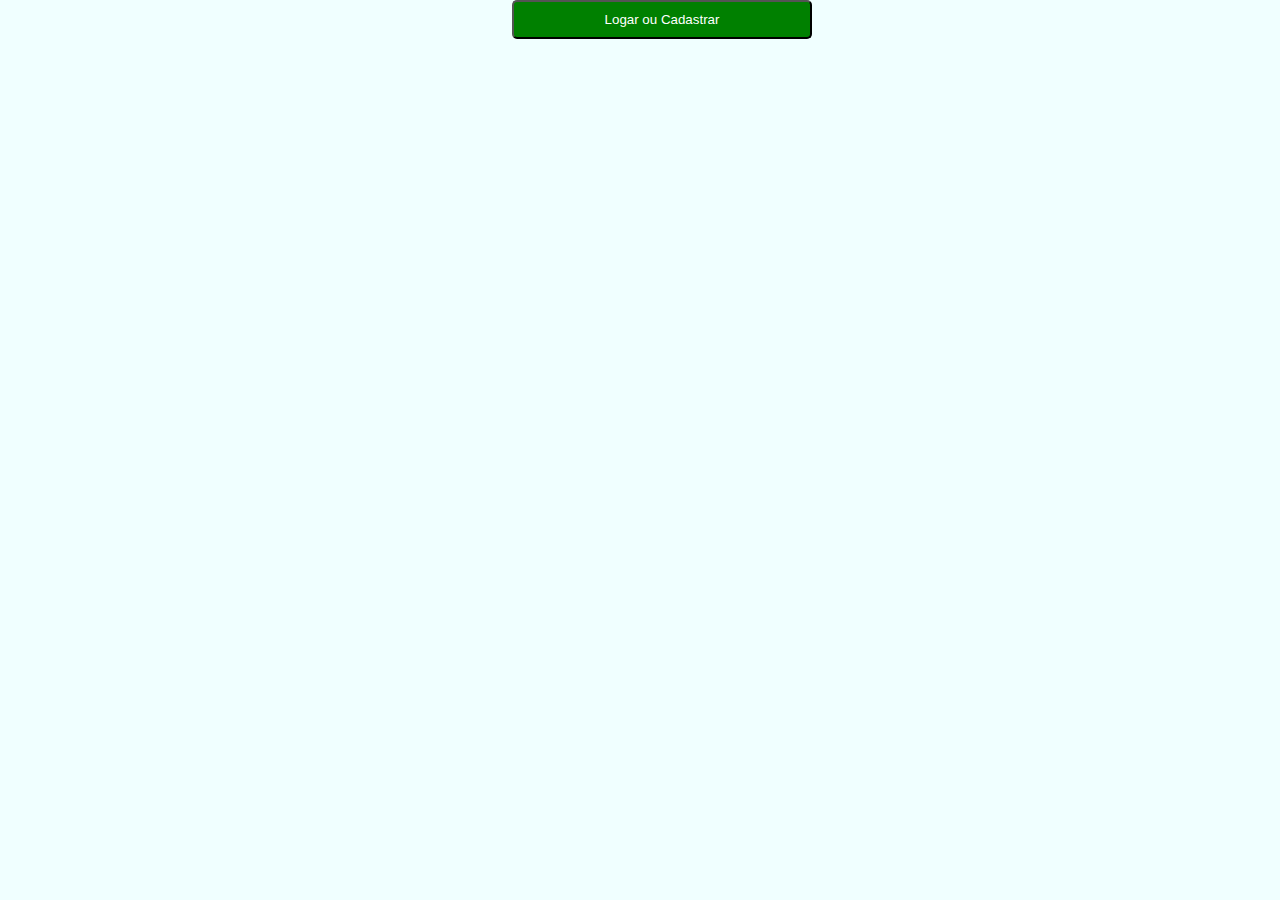
<file: index.html>
<!DOCTYPE html>
<html lang="en">
<head>
    <meta charset="UTF-8">
    <meta name="viewport" content="width=device-width, initial-scale=1.0">
    <title>cadastro</title>
    <link rel="stylesheet" href="style.css">
    
</head>

<body>
    
    <div class="mae">
        <header>
            <button id="btl">Logar ou Cadastrar</button>
        </header>
       
        <div id="modal" class="modal">
            <div class="modalmae">
                
                <h2>faça seu cadastro aqui</h2>
                <form id="f">
                    <label for="nm">Nome</label>
                      <input type="text" id="nm" name="nm">
                       <label for="cpf">CPF</label>
                    <input type="text" id="cpf" name="cpf">
                        <label for="tel">Telefone</label>
                    <input type="tel" id="tel" name="tel">
                    <label for="mail">mail</label>
                        <input type="mail" id="mail" name="mail">
                    <label for="senha">Senha:</label>
                      <input type="password" id="senha" name="senha">
                        <button type="submit">finalizar</button>
                </form>
                      </div>
        </div>
    </div>

    <script src="script.js"></script>
</body>
</html>
</file>
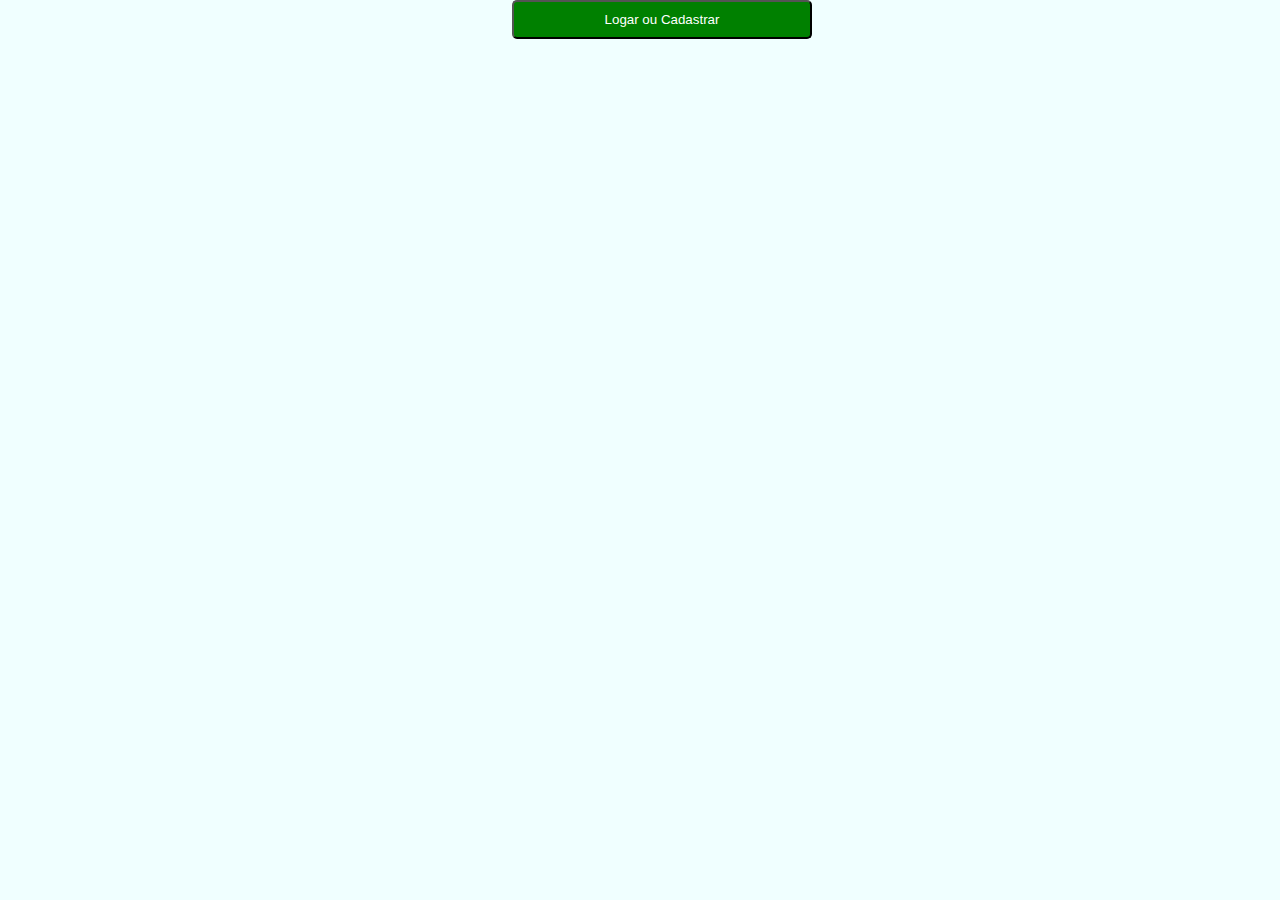
<file: p2.html>
<!DOCTYPE html>
<html lang="pt-br">
<head>
    <meta charset="UTF-8">
    <meta name="viewport" content="width=device-width, initial-scale=1.0">
    <title>user</title>
    <link rel="stylesheet" href="style.css">
</head>

<body onload="p2Load()">

    <div class="mae">

        <section id="p">

            <p>Seu nome: <span id="no"></span></p>
            <p> Seu CPF: <span id="cp"></span></p>
            <p>Seu Telefone: <span id="tl"></span></p>
            <p>Seu Email: <span id="em"></span></p>
            <a href="index.html">concluir e retornar</a>  

        </section>
        
    </div>
    <script src="script.js"></script>
</body>
</html>
</file>
<file: style.css>
* {
    margin: 0;
    padding: 0;
}
.modal {
    display: none;
    position: fixed;
    z-index: 1;
    margin-left: 42%;
    margin-top: 10%;
    background-color: azure;
}

header {
    background-color: azure;
    color: white;
    display: grid;
    grid-template-columns: 1fr auto;
}

.mae {
    display: grid;
    grid-template-rows: auto 1fr;
    height: 100vh;
    background-color: azure;
}

button {
    background-color: green;
    color: white;
    padding: 10px 20px;
    cursor: pointer;
    border-radius: 5px;
    width: 300px;
    margin-left: 40%;
}


form input {
    padding: 10px;
}
form button {
    background-color: #28a745;
    margin-top: 3%;
    margin-left:30%;
    color: white;
    cursor: pointer;
    width: 40%;
}
form {
    display: flex;
    flex-direction: column;
}

h2, p {
    margin: 10px 0;
}

section {
    padding: 20px;
}
</file>
